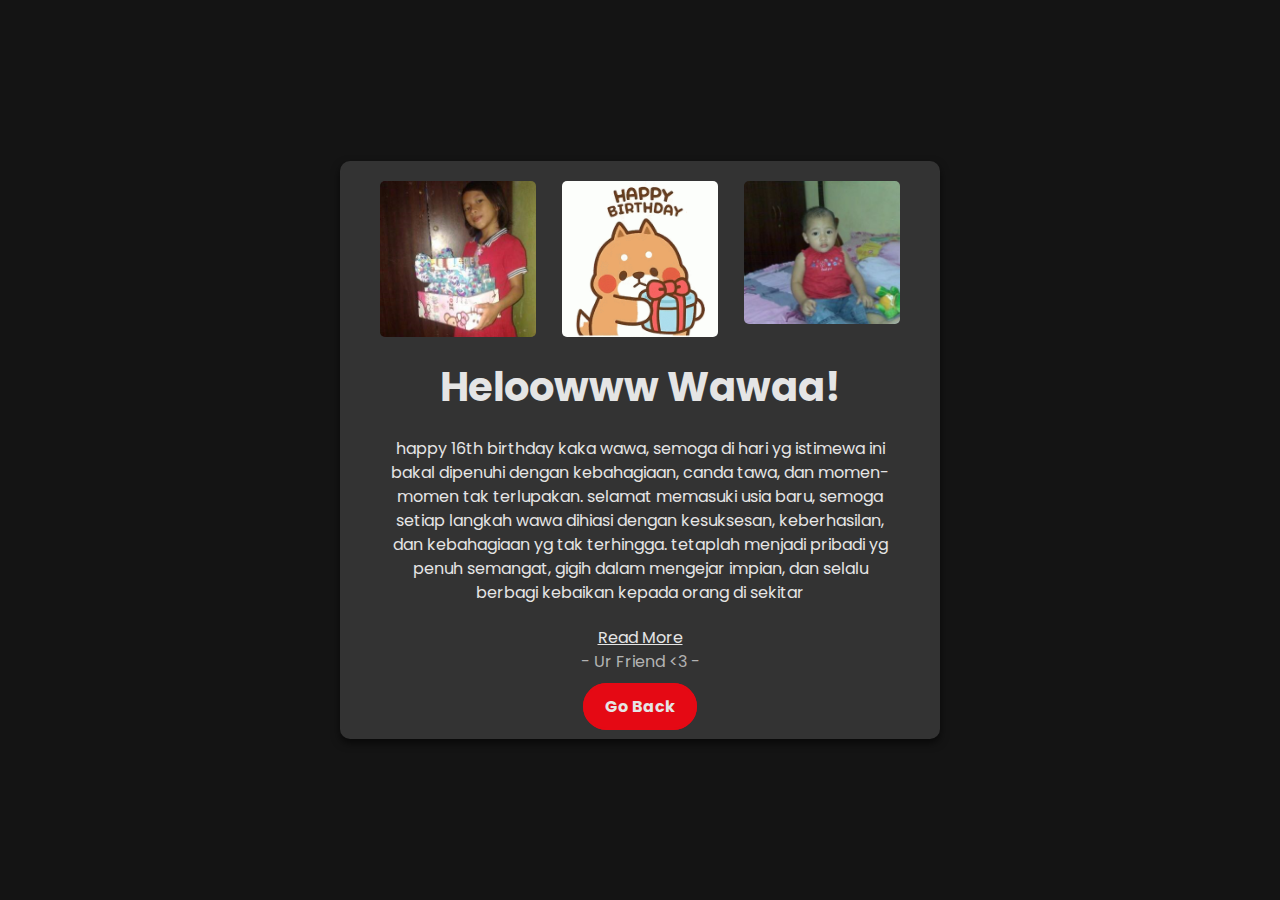
<file: wishes.html>
<!DOCTYPE html>
<html lang="en">
<head>
    <meta charset="UTF-8">
    <meta name="viewport" content="width=device-width, initial-scale=1.0">
    <title>Wishes</title>
</head>
<body>
    <!doctype html>
<html lang="en">
<head>
  <meta charset="UTF-8">
  <meta name="viewport" content="width=device-width, initial-scale=1.0">
  <title>Hepi Bedday</title>
  <link rel="icon" type="image/x-icon" href="android-chrome-192x192.png">
  <link href="https://fonts.googleapis.com/css2?family=Poppins:wght@300;400;600&display=swap" rel="stylesheet">
  <style>
    * {
      box-sizing: border-box;
      margin: 0;
      padding: 0;
      font-family: 'Poppins', sans-serif;
    }
    
    body {
      background: #141414; /* Dark background for Netflix theme */
      color: #e5e5e5; /* Light text color */
      display: grid;
      place-items: center;
      height: 100vh;
      margin: 0;
    }
    
    .card {
      background: #333; /* Dark card background */
      border-radius: 10px; /* Rounded corners */
      box-shadow: 0 4px 8px rgba(0, 0, 0, 0.6); /* Darker shadow */
      width: 80vw;
      max-width: 600px;
      padding: 20px;
      position: relative;
    }
    
    .text {
      text-align: center;
      color: #e5e5e5;
      padding: 0 20px;
    }
    
    .text img {
      width: 100%;
      border-radius: 5px;
      margin-bottom: 20px;
    }
    
    h1 {
      font-size: 2.5em;
      margin-bottom: 20px;
    }
    
    p {
      font-size: 1em;
      line-height: 1.5;
      margin-bottom: 20px;
    }
    
    .playlist {
      color: #e5e5e5;
      text-decoration: none;
      padding: 10px 20px;
      background: #e50914; /* Netflix red */
      border-radius: 50px;
      border: 2px solid #e50914;
      font-weight: bold;
      transition: .3s;
    }
    
    .playlist:hover {
      background: #b81d1d;
    }
    
    .muted {
      color: #b3b3b3;
    }
    
    audio {
      display: none;
      margin: 20px auto;
    }

    .content {
      display: none;
    }

    .read-more {
      color: inherit;
      cursor: pointer;
      text-decoration: underline;
    }
    
    .read-less {
      color: inherit;
      cursor: pointer;
      text-decoration: underline;
    }

    @media (max-width: 480px) {
      h1 {
        font-size: 1.7em;
        margin-bottom: 20px;
      }
      
      p {
        font-size: 0.8em;
        line-height: 1.5;
        margin-bottom: 20px;
      }

      .read-more {
        font-size: 0.8em;
        color: inherit;
        cursor: pointer;
        text-decoration: underline;
      }

      .read-less {
        font-size: 0.8em;
        color: inherit;
        cursor: pointer;
        text-decoration: underline;
      }

      .playlist {
        color: #e5e5e5;
        text-decoration: none;
        padding: 5px 20px;
        background: #e50914; /* Netflix red */
        border-radius: 50px;
        border: 2px solid #e50914;
        font-weight: bold;
        transition: .2s;
        font-size: 0.8em;
      }
    }
  </style>
</head>
<body>
  <div class="card">
    <div class="text">
        <tr>
            <td><img src="photo1.jpg" alt="" align="left" style="width: 30%;" /></td>
            <td><img src="birthday.gif" alt="" align="center" style="width: 30%;" /></td>
            <td><img src="photo2.jpg" alt="" align="right" style="width: 30%;" /></td>
        </tr>   
      <h1>Heloowww Wawaa!</h1>
      <p>happy 16th birthday kaka wawa, semoga di hari yg istimewa ini bakal dipenuhi dengan kebahagiaan, canda tawa, dan momen-momen tak terlupakan. selamat memasuki usia baru, semoga setiap langkah wawa dihiasi dengan kesuksesan, keberhasilan, dan kebahagiaan yg tak terhingga. tetaplah menjadi pribadi yg penuh semangat, gigih dalam mengejar impian, dan selalu berbagi kebaikan kepada orang di sekitar</p>
      <span class="read-more" onclick="toggleReadMore()">Read More</span>
      <div class="content" style="display: none;">
        <p>di hari ulang tahun lu ini adalah saat yg tepat buat merayakan bukan buat satu tahun yg telah berlalu, tapi buat diri lu yg udh jadi seseorang yg terus bertumbuh, belajar, dan menyebarkan kebahagiaan kepada orang-orang di sekitar, tapi tabungan gw ga bahagia. dan di inget juga kalo lu bukan cuma tumbuh dewasa, u r becoming wiser, more resilient, and even more incredible with each passing day. jadi jalanin perjalanan hidup wawa kedepan dengan semangat, and know that ur friends and family r cheering u on every step of the way.</p>
        <p>may this year mark the beginning of a new chapter filled with love, laughter, and endless possibilities. this birthday is the start of a new and extraordinary adventure in ur life. so raih semua impian marva, and make every moment count! here's to u and the wonderful soul that u r! wishing nothing but love and happiness on ur special day.</p>
        <p>pesen dari gw cepet cepet cari pacar dahh, biar pas lu sweet seventeen ada orng yg lebih spesial buat ngucapin lu, sama biar lu ga gw larang larang terus, males kan lu kalo gw larang larang terus, tapi pas nyari jodoh jangan sampe kejadian kejadian sebelumnya keulang, aku ga mau kamu sakit hati lagii, intinya cari yg terbaik buat lu, cari yg bisa menuhin ekspetasi lu, cari yg bisa nerima segala kekurangan lu, cari yg bisa diajak buat grow up bareng, cari yg mau ngedengerin semua cerita lu, cari yg bisa ngertiin lu, dan juga cari yg bisa ngesupport wawa.</p>
        <p>intinya selamat merayakan hari yg istimewa ini dengan penuh kasih sayang dan kenangan indah bersama keluarga dan temen-temen terdekat marva. semoga tahun ini membawa kebahagiaan, keberhasilan, dan semua hal baik yg wawa harapkan. sekali lagi selamat ulang tahun yg ke-16 buat marva anindya daniswara semoga tahun ini menjadi tahun yg penuh dengan kebahagiaan dan pencapaian baru buat marva.</p>
        <p>gw langitkan semua doa terbaik gw buat lu. dan banyak kalimat semoga yg mau gw sampaikan, semoga banyak kebahagiaan yg kembali di hari ini, semoga semua harapan yg lu inginkan akan menjadi sebuah kenyataan, semoga bakal ada banyak kebahagiaan yg dateng ke dalam hiduplu, semoga hari-hari lu bakal jadi jauh lebih menyenangkan sesuai sama apa yg lu harapkan, semoga hal-hal yg buat lu hancur menjadi alasan lu buat bertumbuh, semoga dunia selalu menjaga lu dimanapun lu berada, semoga hari-hari lu selalu diiringi cinta yg ga pernah ada batasnya, dan semoga senyum kedua orang tua dan adik kaka lu yg selalu lu usahakan akan terlaksana hari ini.</p>
        <p>teruslah menjadi perempuan kuat yg gw kenal, dan yg ga kenal takut, JANGAN MALES BELAJAR!!!, dan teruslah menjadi nahkoda bagi dirilu sendiri, yg menentukan arah, mennetukan tujuan, dan bertanggung jawab atas arah dan tujuan yg lu pilih, im proud to know someone like u, even sometimes we argue over small things, but ure still my friend, and i value the friendship that we have, walaupun kadang sikap lu kaya tai :D, deh ah cape bikin long teks buat lu terus. hbd deh buat lu.</p>
        <p><span class="read-less" onclick="toggleReadMore()" style="display: none;">Read Less</span></p>
      </div>
      <p class="muted">- Ur Friend <3 -</p>
      <audio controls autoplay loop>
        <source src="brthday.mp3" type="audio/ogg">
        <source src="brthday.mpeg" type="audio/mpeg">
      </audio>
      <a href="#" onclick="window.close();" class="playlist">Go Back</a>
    </div>
  </div>
</body>
</html>

<script>
    const audio = document.querySelector('audio');
    const body = document.body;

    
    audio.addEventListener('play', () => {
        body.classList.add('play-music');
    });

    audio.addEventListener('pause', () => {
        body.classList.remove('play-music');
    });

    function toggleReadMore() {
        var content = document.querySelector('.content');
        var readMore = document.querySelector('.read-more');
        var readLess = document.querySelector('.read-less');

        if (content.style.display === "none" || content.style.display === "") {
            content.style.display = "block";
            readMore.style.display = "none";
            readLess.style.display = "inline";
        } else {
            content.style.display = "none";
            readMore.style.display = "inline";
            readLess.style.display = "none";
        }
    }

</script>
</file>
